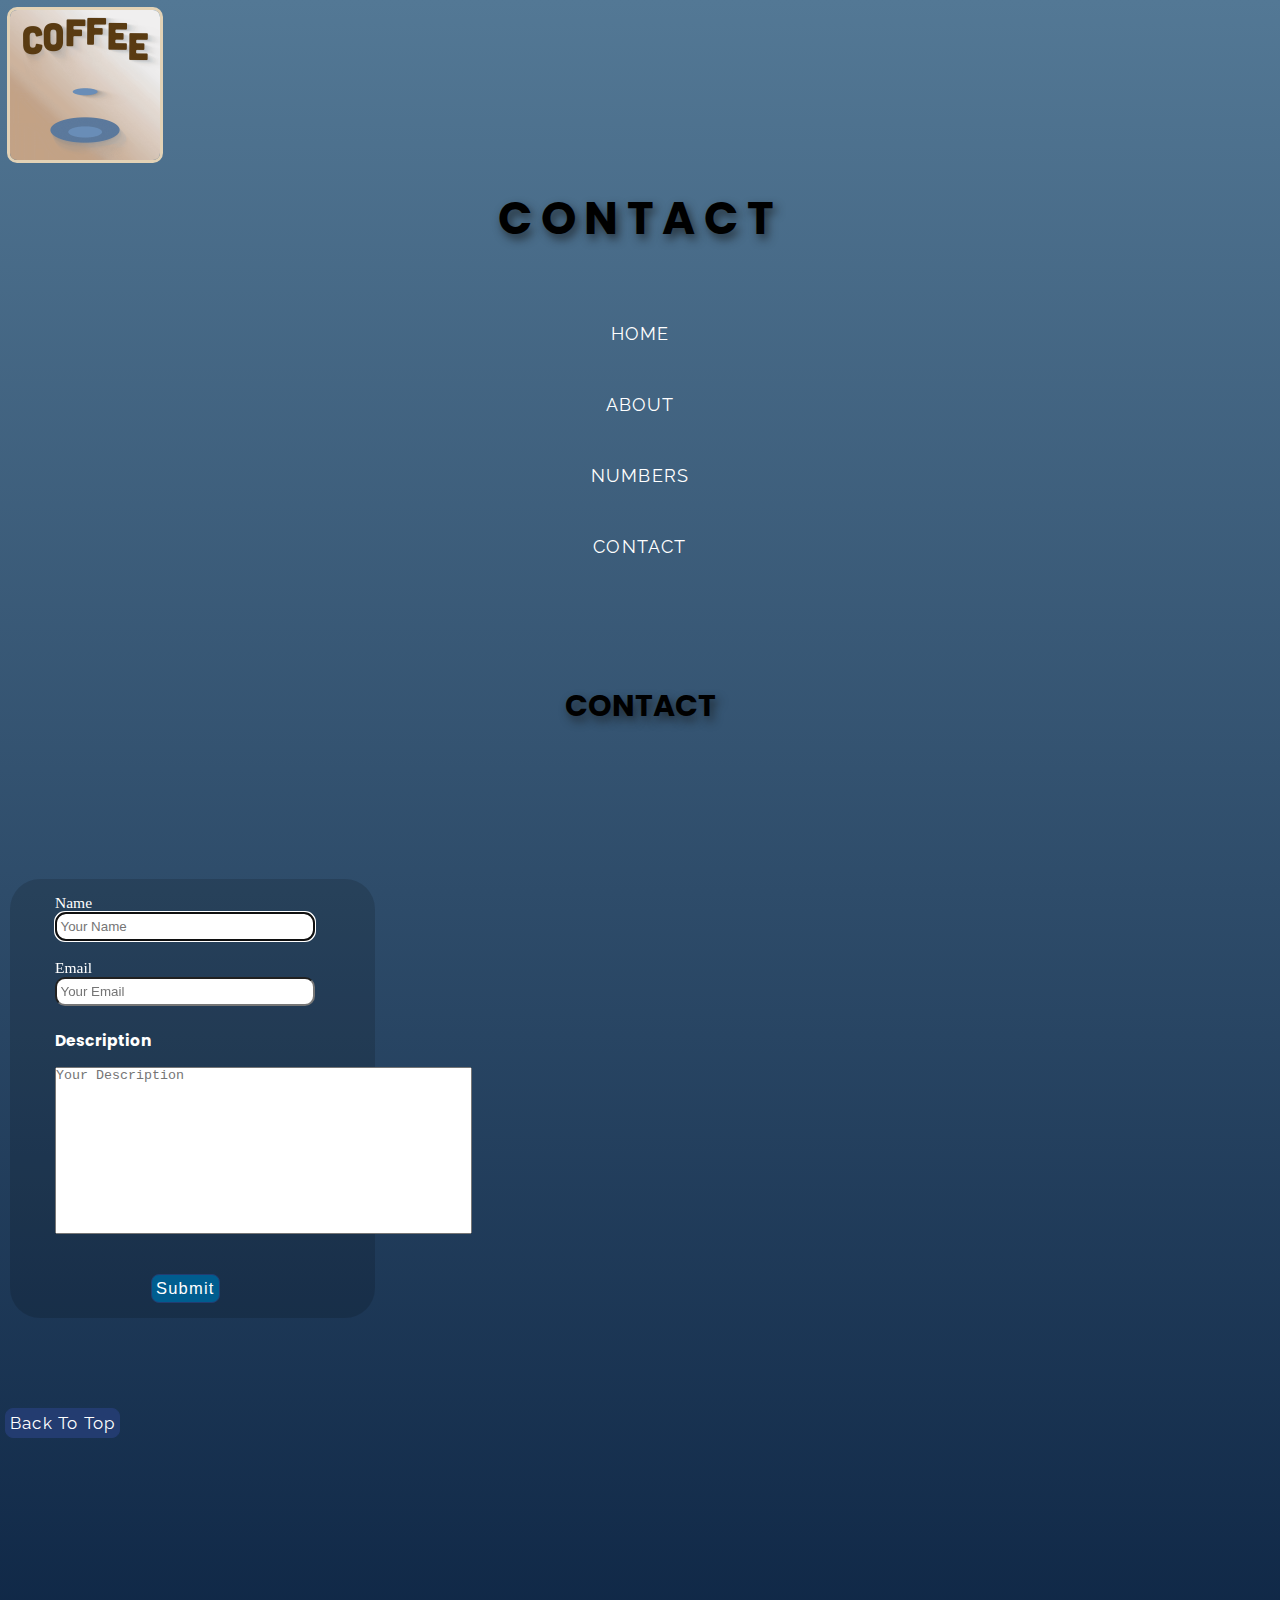
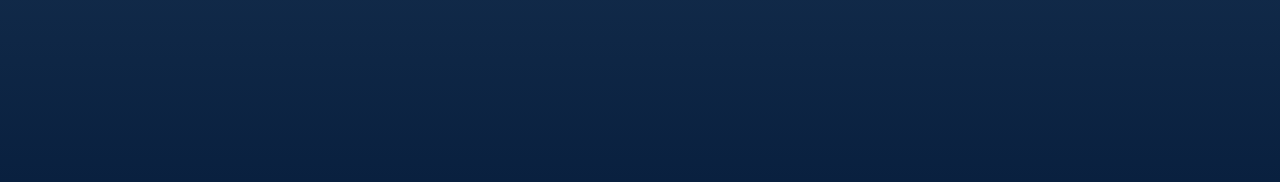
<file: contact.html>
<!DOCTYPE html>
<html lang="en">
<head>
    <meta charset="UTF-8">
    <meta http-equiv="X-UA-Compatible" content="IE=edge">
    <meta name="viewport" content="width=device-width, initial-scale=1.0">
    <title>Contact</title>
    <link rel="stylesheet" href="main.css">
</head>
<body>
<main>

    <img class="first-img" src="coffeee.gif" alt="coffee-photo">

<br><br> 



<h1>Contact</h1>

    <ul class="menu">
        <li><a class="link" href="index.html" target="_blank">Home</a></li>
        <li><a class="link" href="about.html" target="_blank">About</a></li>
        <li><a class="link" href="numbers.html" target="_blank">Numbers</a></li>
        <li><a class="link" href="contact.html" target="_blank">Contact</a></li>
    </ul>



<br><br>


<h2 class="title-heading">Contact</h2>


<div class="contact-form">
    <form action="mailto:mecoloji1@outlook.com" method="post" enctype="text/plain">

    <div class="form-name">
        <label for="yname">Name</label><br>
        <input type="text" name="yname" id="yname" autofocus required placeholder=" Your Name">
    </div>
<br>
    <div class="form-mail">
        <label for="mail">Email</label><br>
        <input type="email" name="mail" id="mail" required placeholder=" Your Email">
    </div>
<br>
    <div>
        <h4 class="description">Description</h4>

        <label for="textarea"></label>
        <textarea id="textarea" name="textarea" id="textarea" rows="11" cols="50" placeholder="Your Description" style="resize: none;"></textarea>

    </div>
    <br><br>

    <button class="contact-submit" type="submit">Submit</button>

    </form>
</div>


<br><br><br><br>


</main>

<footer>


<br>

<button class="back-to-top"><a href="#top">Back To Top</a></button>


</footer>
</body>
</html>
</file>
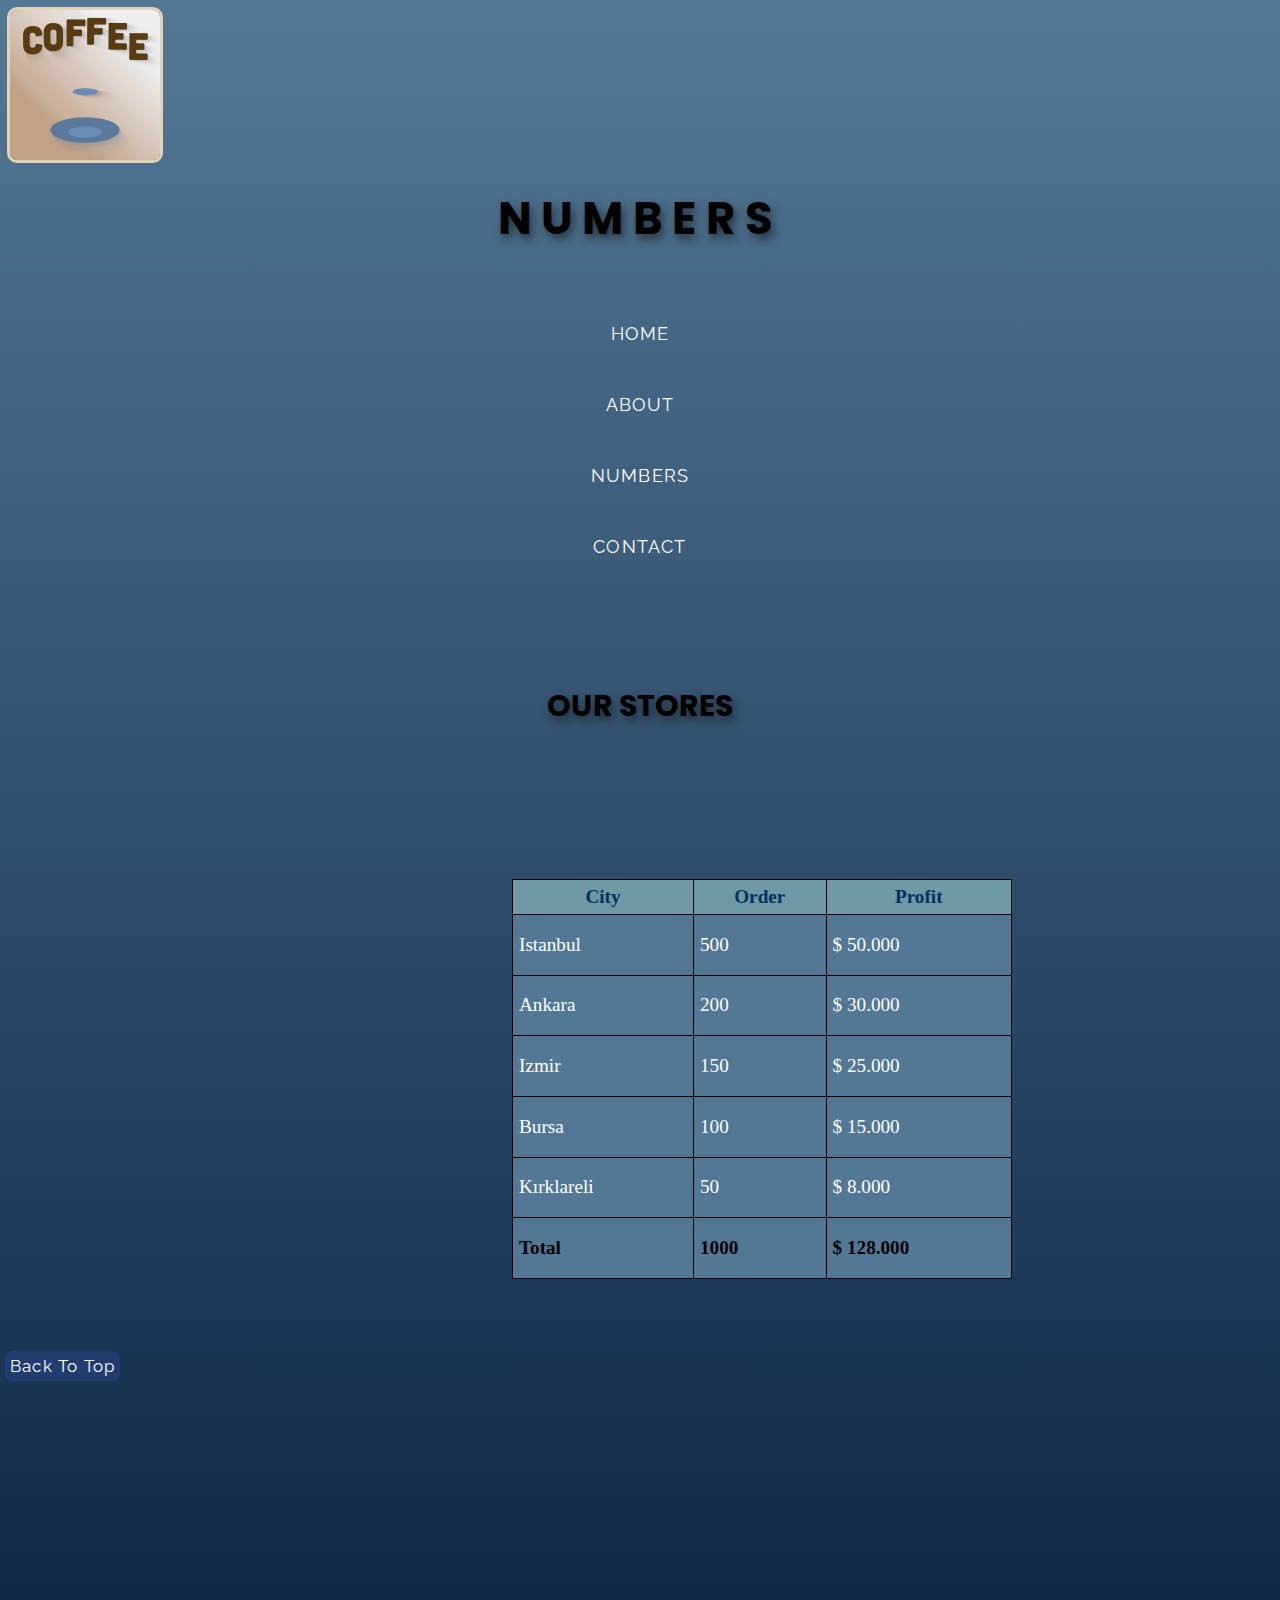
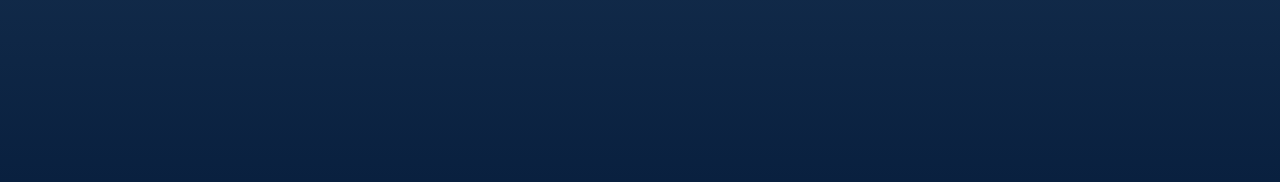
<file: numbers.html>
<!DOCTYPE html>
<html lang="en">
<head>
    <meta charset="UTF-8">
    <meta http-equiv="X-UA-Compatible" content="IE=edge">
    <meta name="viewport" content="width=device-width, initial-scale=1.0">
    <title>Numbers</title>
    <link rel="stylesheet" href="main.css">
    
</head>
<body>
    <main>



    <img class="first-img" src="coffeee.gif" alt="coffee-photo">



<br><br>   


    
<h1>Numbers</h1>

     <ul class="menu">
        <li><a class="link" href="index.html" target="_blank">Home</a></li>
        <li><a class="link" href="about.html" target="_blank">About</a></li>
        <li><a class="link" href="numbers.html" target="_blank">Numbers</a></li>
        <li><a class="link" href="contact.html" target="_blank">Contact</a></li>
    </ul>


        
<br><br> 

<div>

    <h2 class="title-heading">Our Stores</h2>

<div class="table-style">
    <table>
		<thead>
			<tr>
				<th>City</th>
				<th>Order</th>
				<th>Profit</th>
			</tr>
		</thead>
		<tbody>
			<tr>
				<td>Istanbul</td>
				<td>500</td>
				<td>$ 50.000</td>
			</tr>
			<tr>
				<td>Ankara</td>
				<td>200</td>
				<td>$ 30.000</td>
			</tr>
			<tr>
				<td>Izmir</td>
				<td>150</td>
				<td>$ 25.000</td>
			</tr>
			<tr>
				<td>Bursa</td>
				<td>100</td>
				<td>$ 15.000</td>
			</tr>
			<tr>
				<td>Kırklareli</td>
				<td>50</td>
				<td>$ 8.000</td>
			</tr>
			<tr class="total-table">
				<td><b>Total</b></td>
				<td><b>1000</b></td>
				<td><b>$ 128.000</b></td>
			</tr>
		</tbody>
	</table>
</div>

<br><br><br><br>
</main>
<footer>

<button class="back-to-top"><a href="#top">Back To Top</a></button>





</footer>


</body>
</html>
</file>
<file: main.css>
/* Fonts */
@import url('https://fonts.googleapis.com/css2?family=Poppins&display=swap');
@import url('https://fonts.googleapis.com/css2?family=Raleway&display=swap');
/* Fonts End */

/* RESET */
*{
    margin: 0;
    padding: 0;
}
/* RESET */


/* HTML Style Start */
html{
    background-image: linear-gradient(to top, #09203f 0%, rgb(83, 120, 149) 100%);
    background-repeat: no-repeat;
    background-size: cover;
    height: 198vh;
}
/* HTML Style End */



/* H1 Style Start */
h1{
    font-family: Poppins, sans-serif;
    text-transform: uppercase;
    margin-bottom: 55px;
    text-shadow: 3px 5px 10px #191b1db9;
    display: inline-block;
    position: relative;
    left: 50%;
    transform: translateX(-50%);
    letter-spacing: 9px;
    font-size: 45px;
}
/* H1 Style Start */


/* H-3 Tag Style Start*/
h3{
    font-family: Poppins, sans-serif;
    color: #fff;
    position: relative;
    text-shadow: 3px 5px 10px #121920;
    display: inline-block;
    margin-bottom: 15px;
    margin-top: 8px;
}
/* H-3 Tag Style End*/


/* p Style Start */
p{
    font-size: 19px;
    font-family: Raleway,sans-serif;
    color: #fff;
    letter-spacing: 1.1px;
    margin-top: 10px;
    margin-left: 10px;
}
/* p Style End */


/* h2 Style Start */
.title-heading{
    font-family: Poppins, sans-serif;
    text-align: center;
    text-transform: uppercase;
    margin-bottom: 20px;
    margin-top: 55px;
    font-size: 30px;
    text-shadow: 3px 5px 10px #191b1db9;
}
/* h2 Style End */


/* ul - li - link Style Start */
ul{
    list-style-type: none;
    margin: 0;
    padding: 0;
}

li a{
    display: inline-block;
    position: relative;
    left: 50%;
    padding: 15px;
    text-decoration: none;
    margin-bottom: 20px;
    font-size: 18px;
    text-transform: uppercase;
    letter-spacing: 1.2px;
    transform: translateX(-50%);

}

.link::after{
    content: "";
    width: 100%;
    height: 1px;
    background-color: #fff;
    border-radius: 4px;
    position: absolute;
    left: 0;
    bottom: 0;
    transform: scaleX(0);
    transform-origin: left;
    transition: transform .25s ease;

}
.link:hover::after{
    transform: scaleX(1);
}
/* ul - li - link Style End */


/* Top-Left Gif Style Start */
.first-img{
    width: 150px;
    border: 3px solid #E2D2B6;
    border-radius: 10px;
    margin-top: 7px;
    margin-left: 7px;
}
/* Top-Left Gif Style End */


/* a Style Start */
a{
    font-family: Raleway,sans-serif;
    text-decoration: none;
    color: #fff;
}
/* a Style End */


/* Main Style Start */
.main-style{
    display: flex;
    flex-basis: auto;
    margin: 150px auto auto auto;
    text-align: center;
}
.main-style a{
    background-color: #7492D2;
    border: 1px solid #7492D2;
    color: #fff;
    border-radius: 9px;
    font-size: 18.5px;
    letter-spacing: 1.1px;
    padding: 7px;
    letter-spacing: 1.2px;
    position: relative;
    top: 60px;
}
.main-style a:hover{
    background-color: #121920;
}
/* Main Style End */


/* First Content Styte Start */

.img-1{
    height: 360px;
    border: 1px solid #16304E;
    border-radius: 20px;
    display: block;
    margin-left: auto;
    margin-right: auto;
    width: 90%;
}
/* First Content Styte End */


.img-2{
    height: 360px;
    border: 1px solid #16304E;
    border-radius: 20px;
    display: block;
    margin-left: auto;
    margin-right: auto;
    width: 90%;
}
/* Second Content Styte End */


/* Third Content Styte Start */

.img-3{
    height: 360px;
    border: 1px solid #16304E;
    border-radius: 20px;
    display: block;
    margin-left: auto;
    margin-right: auto;
    width: 90%;
}
/* Second Content Styte End */


/* Back-to-top Style Start */
.back-to-top{
    background-color: #233c70;
    border: 1px solid #233c70;
    border-radius: 8px;
    font-size: 16.5px;
    letter-spacing: 1.2px;
    padding: 4px;
    margin-left: 5px;
    margin-bottom: 15px;
}

.back-to-top:hover{
    background-color: #121920;
}
/* Back-to-top Style End */


/* Card Style Start */
.card-1{
    width: 400px;
    height: 650px;
    background: rgba(255, 255, 255, 0.18);
    border-radius: 16px;
    box-shadow: 0 4px 30px rgba(0, 0, 0, 0.1);
    backdrop-filter: blur(4px);
    -webkit-backdrop-filter: blur(4px);
    border: 1px solid rgba(255, 255, 255, 0.3);
    display: flex;
    justify-content: space-between;
    margin-right: 250px;
    margin-left: 100px;
}

.card-2{
    width: 400px;
    height: 650px;
    background: rgba(255, 255, 255, 0.18);
    border-radius: 16px;
    box-shadow: 0 4px 30px rgba(0, 0, 0, 0.1);
    backdrop-filter: blur(4px);
    -webkit-backdrop-filter: blur(4px);
    border: 1px solid rgba(255, 255, 255, 0.3);
    display: flex;
    justify-content: space-between;
    margin-right: 250px;
    
}

.card-3{
    width: 400px;
    height: 650px;
    background: rgba(255, 255, 255, 0.18);
    border-radius: 16px;
    box-shadow: 0 4px 30px rgba(0, 0, 0, 0.1);
    backdrop-filter: blur(4px);
    -webkit-backdrop-filter: blur(4px);
    border: 1px solid rgba(255, 255, 255, 0.3);
    display: flex;
    justify-content: space-between;
}
/* Card Style End */



/* Social Media Style Start */
h4{
    font-size: 19.5px;
    color: #fff;
    margin-bottom: 15px;
    font-family: Poppins, sans-serif;
}

.social-media{
    position: relative;
    top: 206px;
    font-size: 22px;
    text-align: center;
    padding-bottom: 30px;
}

.github img{
    width: 2.5%;
    padding-left: 10px;
    padding-right: 10px;
    filter: invert(89%) sepia(0%) saturate(11%) hue-rotate(329deg)
    brightness(112%) contrast(105%);
    margin-bottom: 25px;
}

.github :hover{
    transform: scale(1.3);
    transition-duration: 0.5s;
}


.linkedin img{
    width: 2.5%;
    padding-left: 10px;
    padding-right: 10px;
    filter: invert(89%) sepia(0%) saturate(11%) hue-rotate(329deg)
    brightness(112%) contrast(105%);
    margin-bottom: 25px;
}

.linkedin :hover{
    transform: scale(1.3);
    transition-duration: 0.5s;
}

.codepen img{
    width: 2.5%;
    padding-left: 10px;
    padding-right: 10px;
    filter: invert(89%) sepia(0%) saturate(11%) hue-rotate(329deg)
    brightness(112%) contrast(105%);
    margin-bottom: 25px;
}

.codepen :hover{
    transform: scale(1.3);
    transition-duration: 0.5s;
}
/* Social Media Style End */


/* ========= ABOUT  START ========= */
/* ========= ABOUT  END ========= */



/* ========= NUMBERS  START ========= */
/* Numbers Table Style Start */
table {
    font-size: 1.2rem;
    height: 400px;
    width: 500px;
    border:1px solid #000000;
    border-collapse:collapse;
    padding:6px;
}
table th {
    border:1px solid #000000;
    padding:6px;
    background: #6f9aa5;
    color: #00305f;
}
table td {
    border:1px solid #000000;
    text-align:left;
    padding:6px;
    background: #537895;
    color: #ffffff;
}
.table-style{
    margin-top: 150px;
    margin-left: 40%;
}
.total-table > td{
    color: #000000;
}
/* Numbers Table Style End */
/* ========= NUMBERS  END ========= */


/* ========= CONTACT  START ========= */
.description{
    color: #fff;
    font-size: 15.5px;
    margin-top: 5px;
}
.contact-form{
    font-size: 15.5px;
    color: #fff;
    margin-top: 150px;
    background-color: #00000025;
    width: 25%;
    padding-left: 45px;
    padding-top: 15px;
    border-radius: 30px;
    margin-left: 10px;
}
.form-name input{
    border-radius: 10px;
    width: 80%;
    height: 25px;
}
.form-mail input{
    border-radius: 10px;
    width: 80%;
    height: 25px;
}
.contact-submit{
    color: #fff;
    background-color: #005D8F;
    border: 1px solid #233c70;
    border-radius: 8px;
    font-size: 16.5px;
    letter-spacing: 1.2px;
    padding: 4px;
    margin-left: 5px;
    margin-bottom: 15px;
    cursor: pointer;
    margin-left: 30%;
}

.contact-submit:hover{
    background-color: #7caedf;
}


/* ========= CONTACT  END ========= */
</file>
